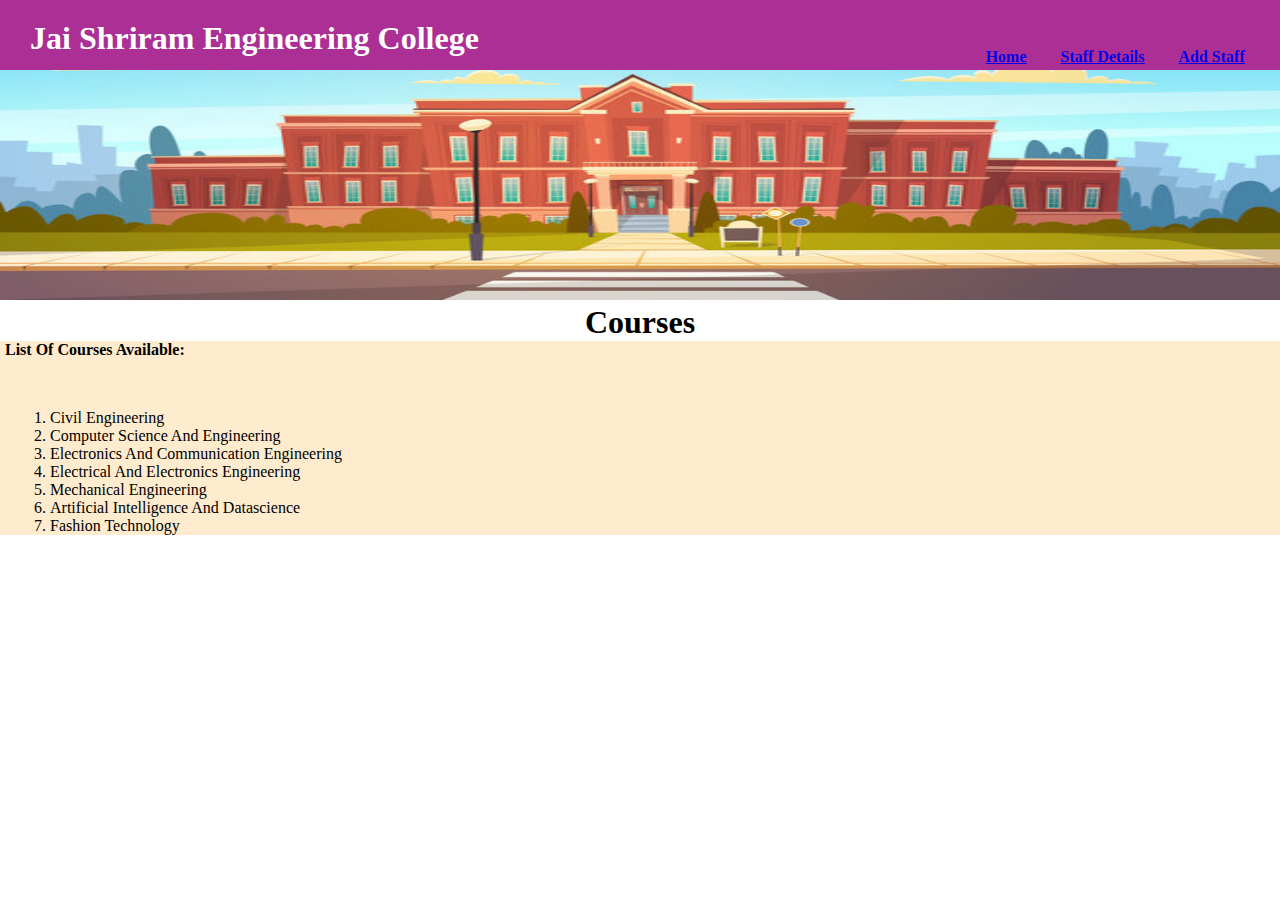
<file: staff management system/staff/index.html>
<!DOCTYPE html>
<html>
<head>
    <title>
        Staff Maintenance System
    </title>
    <link rel="stylesheet" href="style.css">
    <meta charset="'UTF">
    <meta name="viewport"content="width=device-width,initial-scale=1.0">
</head>
<body>
    
    <nav>
        <h1>Jai Shriram Engineering College</h1>
        <div>
            <ul>
                
                <li><a href="index.html">Home</a></li>
                <li><a href="staff.html">Staff Details</a></li>
                <li><a href="adlogin.html">Add Staff</a></li>
                
            </ul>
        </div>
    </nav>
    <div >
        <img class="img" src="college.jpg" alt="">
    </div>
    <div class="courses">
        <h1>Courses</h1>
    </div>
        
        <div class="li">
            <p id="para"> List Of Courses Available:</p>
        <ol>
            <li>Civil Engineering</li>
            <li>Computer Science And Engineering</li>
            <li>Electronics And Communication Engineering</li>
            <li>Electrical And Electronics Engineering</li>
            <li>Mechanical Engineering</li>
            <li>Artificial Intelligence And Datascience</li>
            <li>Fashion Technology</li>
        </ol>
    </div>

</body>
</html>
</file>
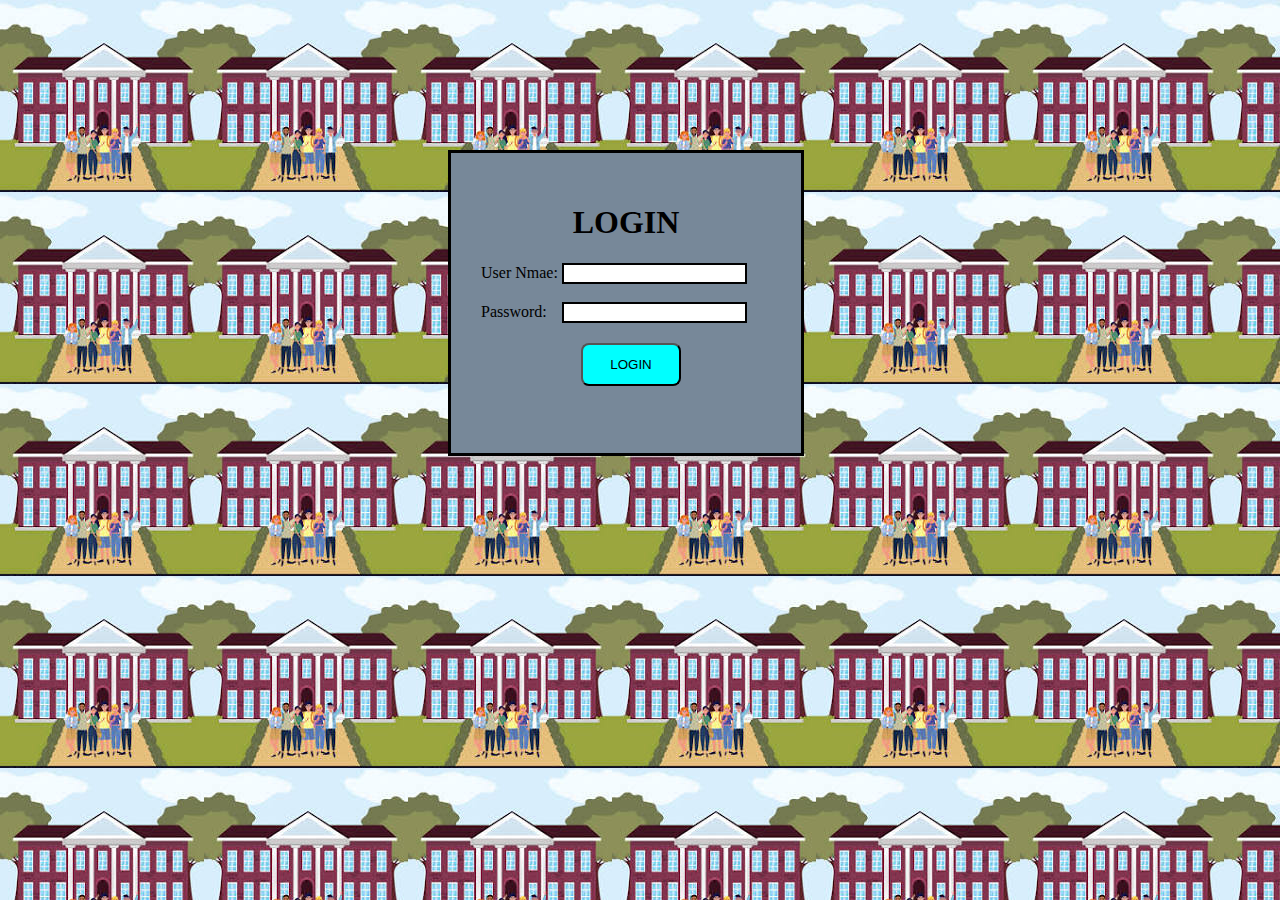
<file: staff management system/staff/adlogin.html>
<!DOCTYPE html>
<html>
    <head>
        <meta charset="UTF-8">
        <meta name="viewport" content="width=device-width,initial-scale=1.0">
        <title>login</title>
        <link rel="stylesheet" href="style3.css">
        <script type="text/javascript">
            function validate(){
                var un=document.getElementById("uname").value;
                var pd=document.getElementById("pwd").value;
            if(un=="admin"&&pd=="123"){
                return true;
            }    
            else{
                alert("Invalid Username or Password");
                return false;
            }
            }
        </script>
    </head>
    <body>
        <form action="admin.html" >
        <h1>LOGIN</h1>
        <div class="un">
        <label for="uname" id="luname">User Nmae:
            <input type="text" name="uname" id="uname"  required>
        </label></div><br>
        <div class="p"></div>
        <label for="pwd" id="lpwd">Password:
            <input type="password" name="pwd" id="pwd"  required >
        </label>
    </div>
        <div class="but">
            <input type="submit" id="but"value="LOGIN" onclick="return validate()">
        </div>
</form>
    </body>
</html>
</file>
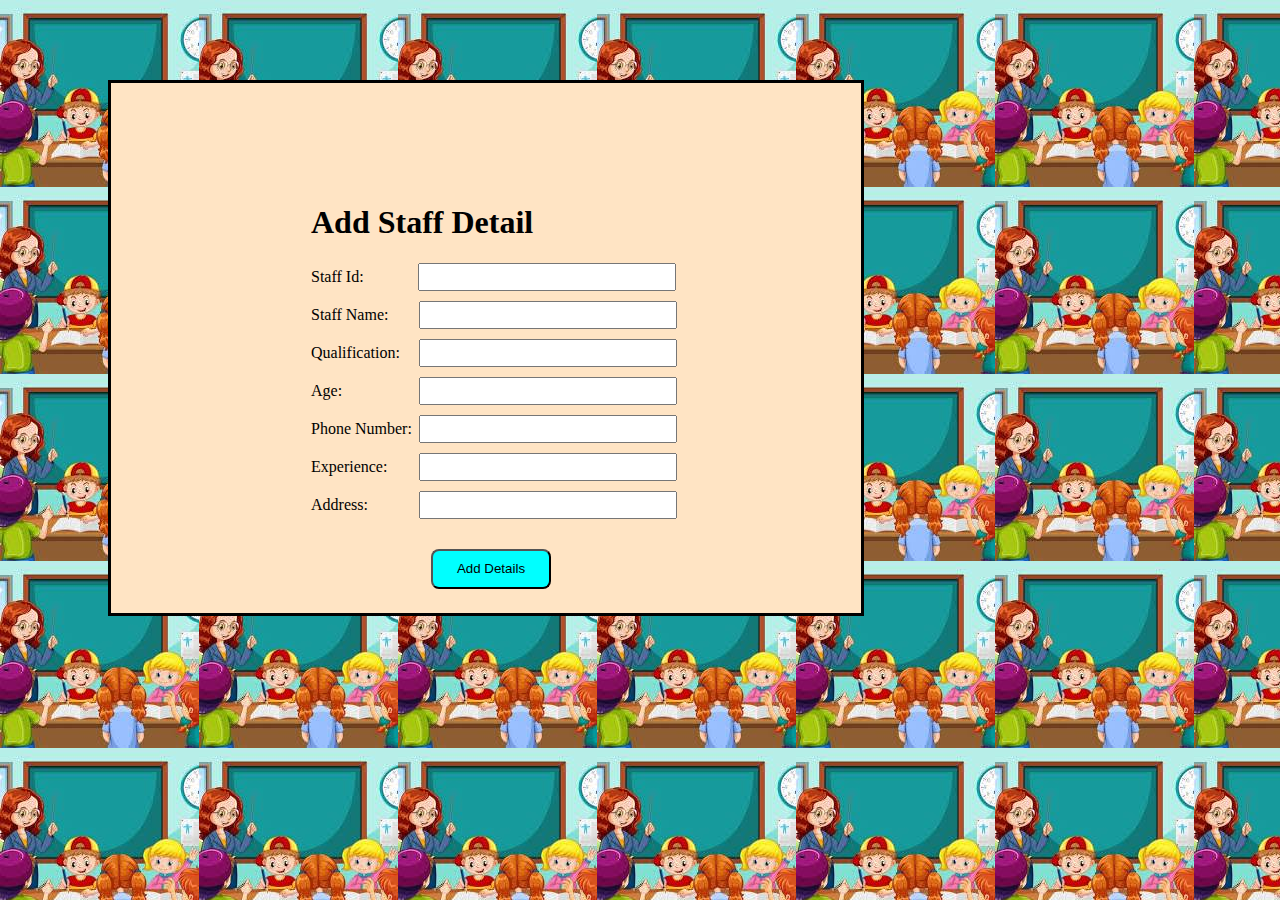
<file: staff management system/staff/admin.html>
<!DOCTYPE html>

<html>
    <head>
        <meta charset="UTF-8">
        <meta name="viewport"content="width=device-width,initial-scale=1.0">
        <title>AddStaffDetails</title>
        <link rel="stylesheet" href="style2.css">
    </head>
    <body>
        <form action="admin.php" method="POST">
        <div id="all">
        <h1>Add Staff Detail</h1>
        
        <div id="sid">
        <label for="id" id="lid">Staff Id:</label>
        <input type="text" name="id" id="id" required><br>
        </div>
        <div id="sname">
        <label for="name" id="lname">Staff Name:</label>
        <input type="text" name="name" id="name" required>
        </div>
        <div id="squal">
            <label for="qualification" id="lqualification" required>Qualification:</label>
            <input type="text" name="qualification" id="qualification">
            </div>
            <div id="sage">
                <label for="age" id="lage">Age:</label>
                <input type="text" name="age" id="age" pattern="[0-9]{2}" required>
                </div>
        <div id="sphone">
                <label for="phone" id="lphone">Phone Number:</label>
                <input type="text" name="phone" id="phone" pattern="[0-9]{10}"  required>
                </div>
        <div id="sexp">
                    <label for="experience" id="lexperience">Experience:</label>
                    <input type="experience" name="experience" id="experience" required>
                    </div>
        <div id="saddr">
                        <label for="address" id="laddress">Address:</label>
                        <input type="textarea" name="address" id="address" required>
                        </div>
        <div class="but">
            <input id="but" type="submit" value="Add Details">
        </div>
        </div>
        </form>
    </body>
</html>
</file>
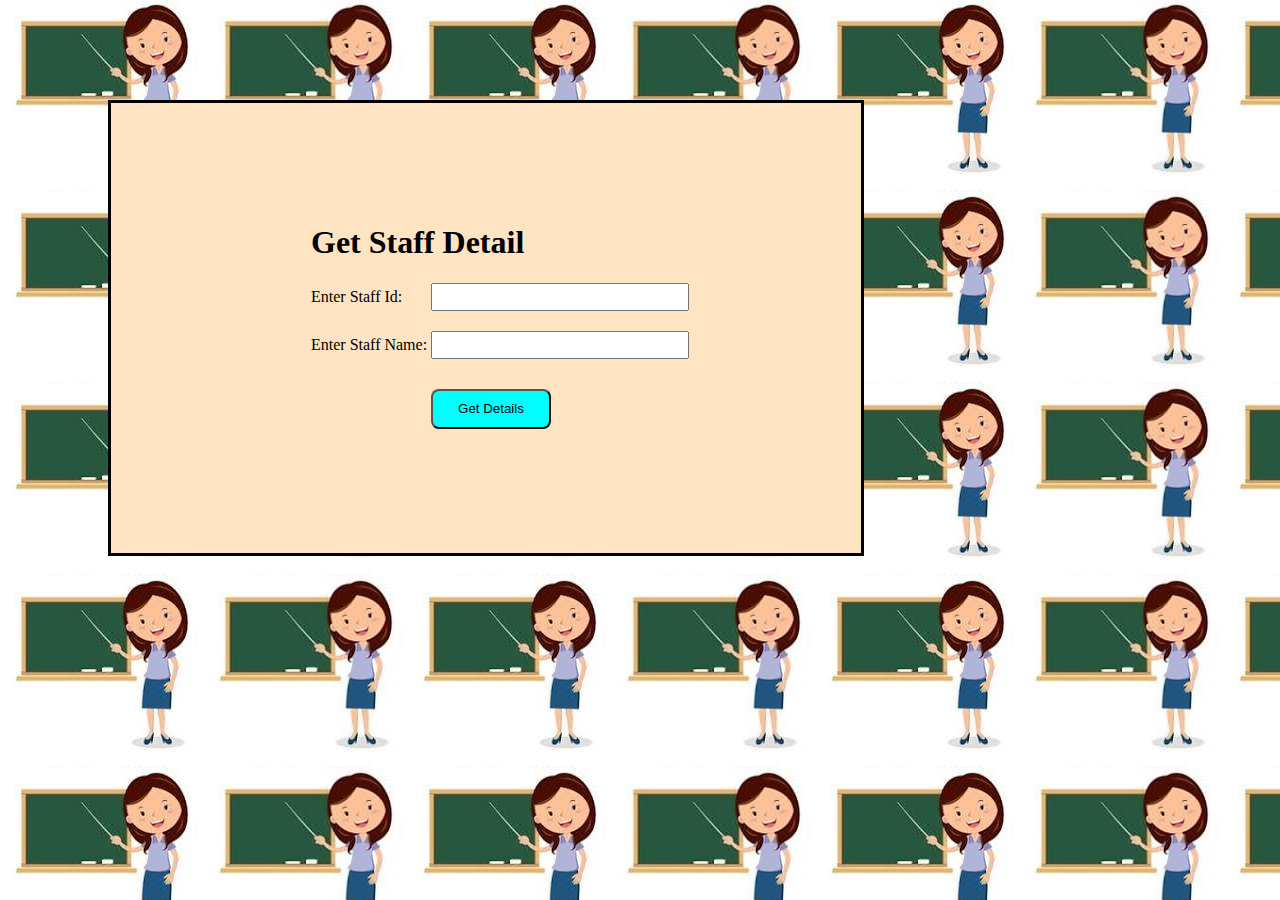
<file: staff management system/staff/staff.html>
<!DOCTYPE html>

<html>
    <head>
        <meta charset="UTF-8">
        <meta name="viewport"content="width=device-width,initial-scale=1.0">
        <title>StaffDetails</title>
        <link rel="stylesheet" href="style1.css">
    </head>
    <body>
        
        <form action="staff.php" method="GET">
        <div id="all">
        <h1>Get Staff Detail</h1>
        
        <div id="sid">
        <label for="id" id="lid">Enter Staff Id:</label>
        <input type="text" name="id" id="id"required ><br>
        </div>
        <div id="sname">
        <label for="name" id="lname">Enter Staff Name:</label>
        <input type="text" name="name" id="name" required>
        </div>
        <div class="but">
            <input id="but" type="submit" value="Get Details">
        </div>
        </div>
        </form>
    </body>
</html>
</file>
<file: staff management system/staff/style.css>
*{
    padding:0;
    margin:0;
}
nav{
    position: fixed;
    padding:0;
    margin:0;
    width: 100%;
    height: 70px;
    background-color: #AB2F94;
    z-index: 1; 
}
nav h1{
    position: relative;
    color:white;
    padding:20px;
    left:10px;
}

nav div ul{
    position:relative;
   float:right;
   top:-55px;
   
   padding:20px;
   line-height:0px;
    
    
}
a{
    
}
ul li{
    position:relative;
    display: inline-block;
    padding:15px;
    font-weight: bold;
    
}
.img{
    width: 100%;
    height: 300px;
}
.courses h1{
    text-align: center;
}
ol{
    margin: 50px;
     
    text-align: left;
}

#para{
    font-weight: bold;
    padding-left: 5px;
}
.li{
    background-color: blanchedalmond;
}
</file>
<file: staff management system/staff/style3.css>
body{
    background-image:url(school.jpg) ;
    

}
form{
    border: 3px solid;
    margin-left: 440px;
    margin-top: 150px;
    width: 350px;
    background-color: lightslategray;
    height: 300px;


}
h1{
    text-align: center;
    padding-top: 30px;
    color: black;
}
#luname{
    padding-left: 30px;
}
#lpwd{
    padding-left: 30px;
}
#uname{
    border: 2px solid;
}
#pwd{
    margin-left: 11px;
    border: 2px solid;
}
#but{
    padding: 12px;
    width: 100px;
    margin-left: 130px;
    margin-top: 20px;
    
    border-radius: 8px;
    
    background-color: aqua;
   
}
</file>
<file: staff management system/staff/style2.css>
body{
    background-image:url(download.jpg) ;
}
form{
    position: relative;
    width: 450px;
    height: 330px;
    margin-left: 100px;
    margin-top: 80px;
    padding: 100px;
    padding-top: 100px;
    padding-left: 200px;
    border:3px solid;
    background-color: bisque;
    
}
#image{
    width: 100%;
    position: relative;
    height: 70px;
    padding-left: 300px;
    
}

#but{
    width: 120px;
    border-radius: 8px;
    background-color: aqua;
    height: 40px;
}
.but{
    padding-top: 30px;
    padding-left: 120px;

}
#sid{
    padding-bottom: 10px;
}
#sname{
    padding-bottom: 10px;
}
#squal{
    padding-bottom: 10px;
}
#sage{
    padding-bottom: 10px;
}
#sphone{
    padding-bottom: 10px;
}
#sexp{
    padding-bottom: 10px;
}
#id{
    margin-left: 50px;
    height:22px;
    width:250px;
}
#name{
    margin-left: 27px;
    height:22px;
    width:250px;

}
#qualification{
    margin-left: 15px;
    height:22px;
    width:250px;

}
#age{
    margin-left: 73px;
    height:22px;
    width:250px;

}
#phone{
    margin-left: 3px;
    height:22px;
    width:250px;

}
#experience{
    margin-left: 28px;
    height:22px;
    width:250px;
}

#address{
    margin-left: 47px;
    height:22px;
    width:250px;

}
</file>
<file: staff management system/staff/style1.css>
body{
    background-image:url(download\ \(1\).jpg) ;
    
}
nav{
    position: fixed;
    padding:0;
    margin:0;
    width: 100%;
    height: 70px;
    background-color: #AB2F94;
    z-index: 1; 
}
nav h1{
    position: relative;
    color:white;
    padding:20px;
    left:10px;
}

nav div ul{
    position:relative;
   float:right;
   top:-55px;
   
   padding:20px;
   line-height:0px;
    
    
}
ul li{
    position:relative;
    display: inline-block;
    padding:10px;
    font-weight: bold;
}
form{
    position: relative;
    width: 450px;
    height: 250px;
    margin-left: 100px;
    margin-top: 100px;
    padding: 100px;
    padding-top: 100px;
    padding-left: 200px;
    border:3px solid;
    background-color: bisque;
    
}
#image{
    width: 100%;
    position: relative;
    height: 70px;
    padding-left: 300px;
    
}

#but{
    width: 120px;
    border-radius: 8px;
    background-color: aqua;
    height: 40px;
}
.but{
    padding-top: 30px;
    padding-left: 120px;

}

input:focus{
    background-color: aquamarine;
}
#sid{
    margin-bottom: 20px;
}
#sname{

}
#id{
    margin-left: 25px;
    height: 22px;
    width: 250px;
}
#name{
    height: 22px;
    width: 250px;
}
</file>
